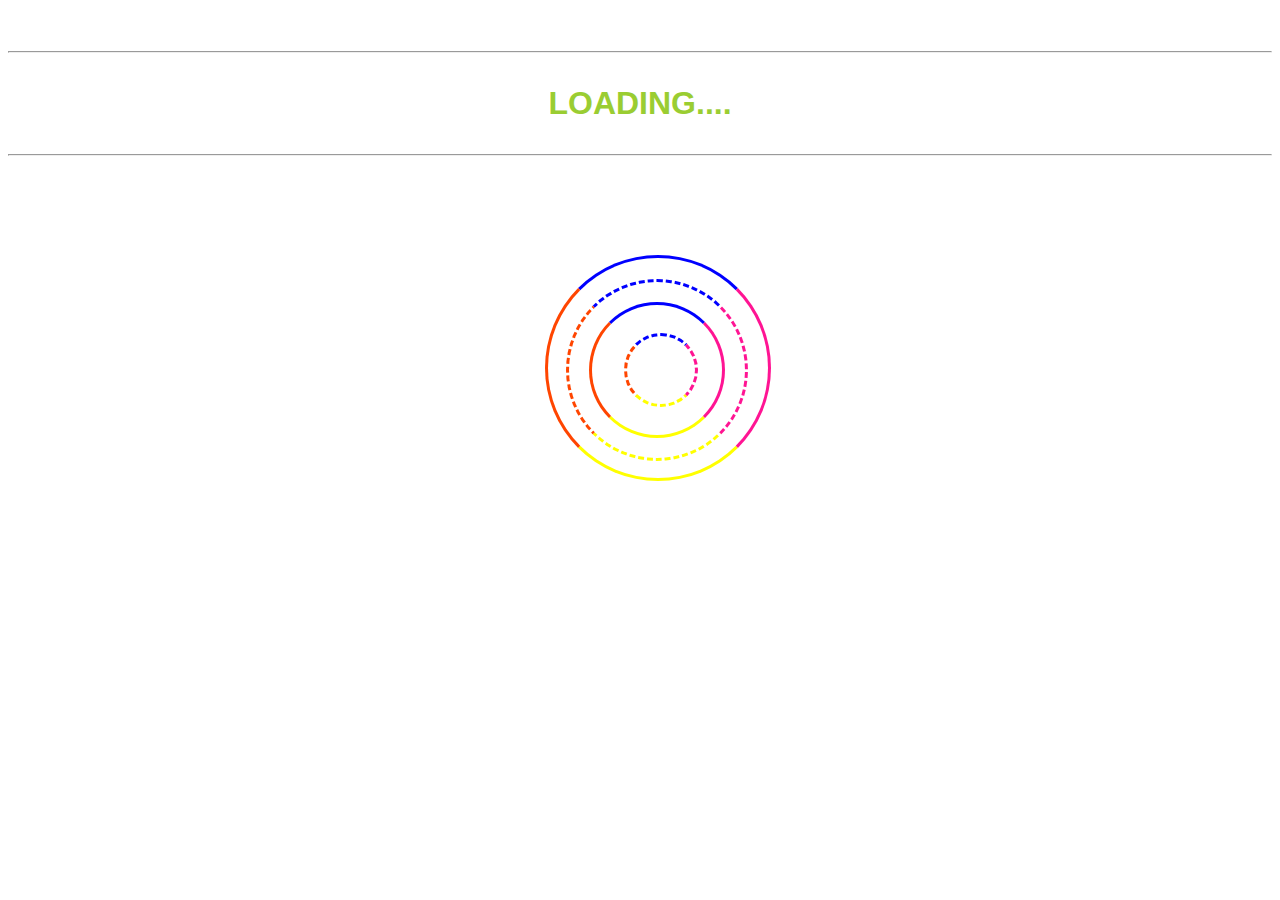
<file: ui/load.html>
<!doctype html>
<html>
    <head>
        <link href="/ui/style.css" rel="stylesheet" />
        <title> LOADING</title>
    </head>
    <body>
        <div class="center">
            <div class="space"></div>
            <div class="center text-big bold overlay">
                <hr>
               <p class="mint"> LOADING....</p>
                <hr>
            </div>
            <div class="loader">
            </div>
            <div class="loader2">
            </div>
            <div class="loader3">
            </div>
            <div class="loader4">
            </div>
        </div>
        <script>
            console.log("Web App Loading.......");
            console.log("Loader Running On Page");
            setTimeout(function(){
                window.location.href="/index";
            },6000);
        </script>
    </body>
</html>
</file>
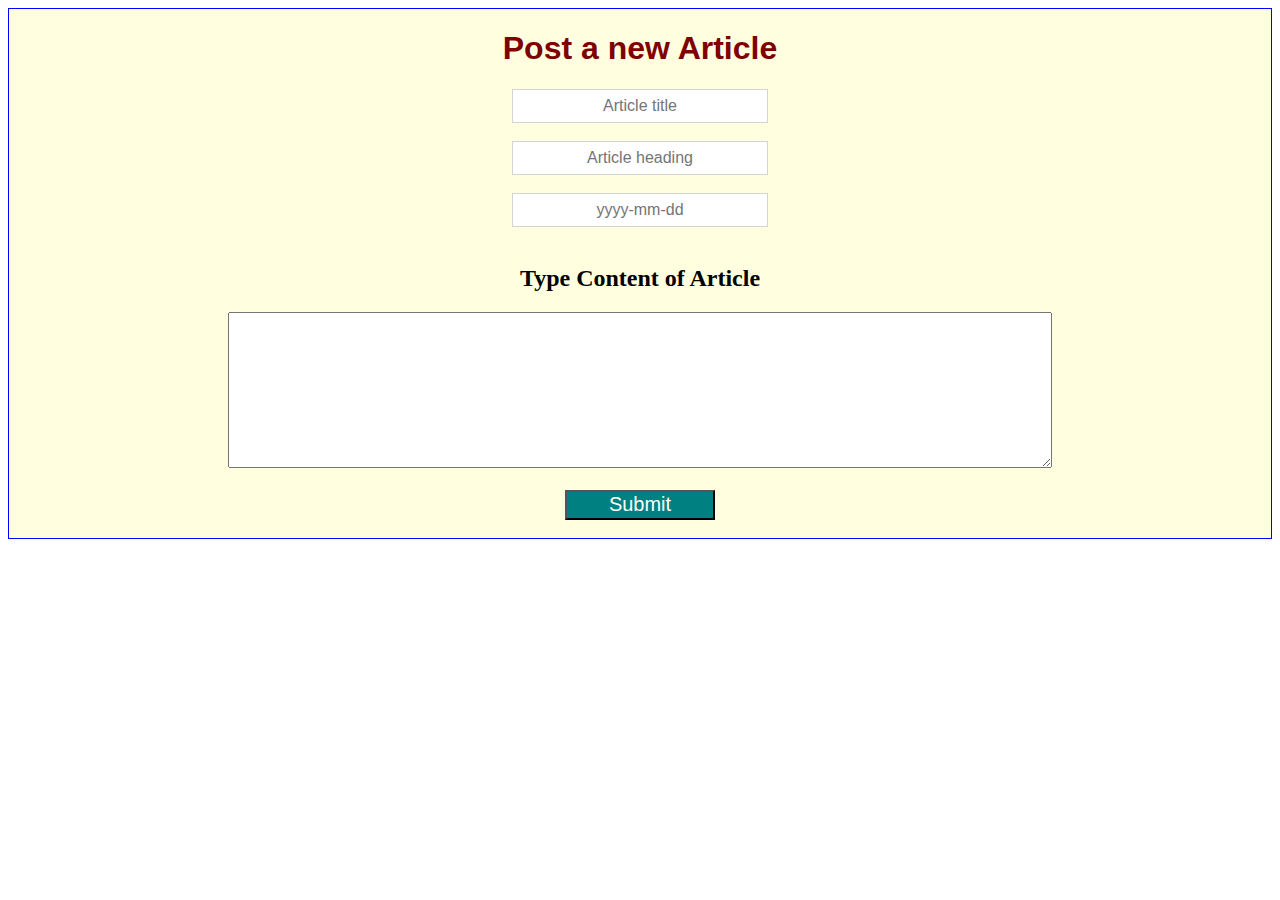
<file: ui/New-article.html>
<!DOCTYPE html>
<head>
<title> Post Article </title>

<style>

#outline {
width:100%
height:600px;
border:1px groove blue;
background-color:lightyellow;

}

.btn {
width:150px; 
height:30px;
background-color:teal;
color:white;
font-size:20px;
fant-family:helvetica;
}

.txt {

 width:250px;
  height:30px;
  border:1px solid lightgrey;
  font-size:16px;
  text-align:center;
}

h1{
font-family:sanserif,arial;
color:maroon;
}
</style>
</head>
<body>
<div id="outline">
<center><h1> Post a new Article</h1> 


<input type="text" id="title" class="txt" placeholder="Article title"><br><br>
<input type="text" id="heading" class="txt" placeholder="Article heading"><br><br>
<input type="text" id="date" class="txt" placeholder="yyyy-mm-dd"><br><br>
<h2> Type Content of Article </h2>
<textarea rows="10" cols="100" id="content" placeholder="Article Content" > </textarea><br><br>
<input type ="submit" id="article-submit" value="Submit" class="btn"><br><br>
</center>
</div>
<script type="text/javascript" src="/ui/main.js"></script>
</body>

</html>
</file>
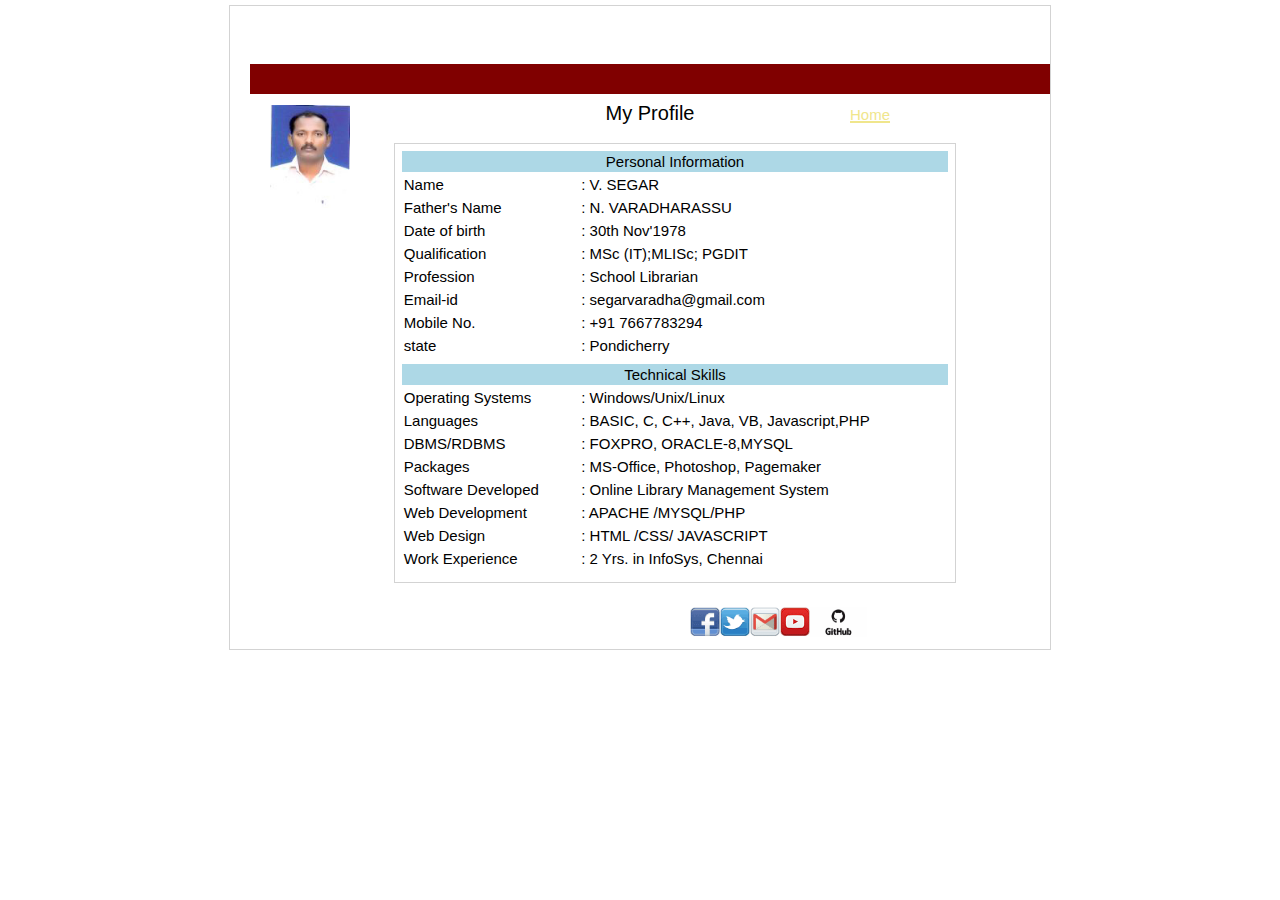
<file: ui/profile.html>
<!doctype html>
<html>
<head>
<title> My  Profile </title>
<link href="/ui/style.css" rel="stylesheet" />
<style>
.container {
width:800px;
margin:0 auto;
background-color:white;
border:1px solid lightgrey;
}
ul,li {
      
      float: left;
      display:inline-block;

      }

 .social{
	width:400px;height:40px;
	border:0px solid red;
	margin-top:-10px; margin-left:400px;
	}
     
</style>   
</head>

<body>
<div class="container">
<hr color="maroon" size="30">
<center><label style="font-size:20px;"> My Profile</label>
 </center>
<div style="margin-left:20px;margin-top:-20px;">            
<img src="/ui/sekar.jpg" class="image" width="80" title= "image" border="0"> 
</div>
<div style="margin-left:200px;margin-top:-110px;">                               
<a href="/" style="margin-left:400px;"><Label>Home </label></a>
</div>
<br/>
<div style="margin-left:50px;">
<table width="75%" border="0" align="center" bgcolor="white" 
style="border:1px solid lightgrey;padding:5px;">
<tr bgcolor="lightblue">
<td colspan="2" align="center"> Personal Information</td>
</tr>
<tr>
<td><label>Name </label></td>
<td>: V. SEGAR </td>
</tr> 
<tr>
<td>Father's Name </td>
<td>: N. VARADHARASSU</td>
</tr> 
<tr>
<td> Date of birth </td>
<td> : 30th Nov'1978 </td>
</tr>   
<tr>
<td>Qualification </td>
<td>: MSc (IT);MLISc; PGDIT </td>
</tr>   
<tr>
<td>Profession </td>
<td>: School Librarian</td>
</tr>   
<tr>
<td>Email-id </td>
<td>: segarvaradha@gmail.com </td>
</tr>   
 <tr>
<td>Mobile No. </td>
<td>: +91 7667783294 </td>
 </tr>   
<tr>
<td>state </td>
<td>: Pondicherry</td>
</tr>   
<tr>
<td></td>
<td></td>
</tr>         
<tr bgcolor="lightblue">
<td colspan="2" align="center"> Technical Skills</td>
</tr>
<tr>
<td><label>Operating Systems </label></td> 
<td>: Windows/Unix/Linux </td>
 </tr>
<tr>
<td><label>Languages </label></td>
<td>: BASIC, C, C++, Java, VB, Javascript,PHP </td>
</tr>
<tr>
<td><label>DBMS/RDBMS</label> </td>
<td>: FOXPRO, ORACLE-8,MYSQL </td>
</tr>
<tr>
<td><label>Packages </label> </td>
<td> : MS-Office, Photoshop, Pagemaker </td>
</tr>
<tr>
<td><label>Software Developed </label></td>
<td>: Online Library Management System</td>
</tr>    
<tr>
<td><label>Web Development</label></td>
<td> : APACHE /MYSQL/PHP </td>
</tr>
<tr>
<td><label>Web Design</label></td>
<td>: HTML /CSS/ JAVASCRIPT</td>
</tr>
<tr>
<td><label>Work Experience</label></td>
 <td> : 2 Yrs. in InfoSys, Chennai</td>
</tr>
<tr>
<td></td>
<td></td>
</tr>     
</table>
<br/>
</div>
<div class="social"> 
<ul> 
<li><a href="http://facebook.com/" target="_blank"><img src="/ui/facebook.png" height="30" title="facebook"></a></li> 
<li><a href="http://twitter.com/" target="_blank"><img src="/ui/twitter.png" height="30" title="twitter"></a></li> 
<li><a href="http://gmail.com/" target="_blank"><img src="/ui/gmail.png" height="30" title="Gmail"></a></li> 
<li><a href="http://yOUTUBE.com/" target="_blank"><img src="/ui/youtube.png" height="30" title="YouTube"></a></li> 
<li><a href="http://Github.com/" target="_blank"><img src="/ui/git.png" height="30" title="GitHub"></a></li> 
            
</ul> 
</div>
<br/>    
</div>
<script type="text/javascript" src="/ui/main.js"></script>
</body>

</html>
</file>
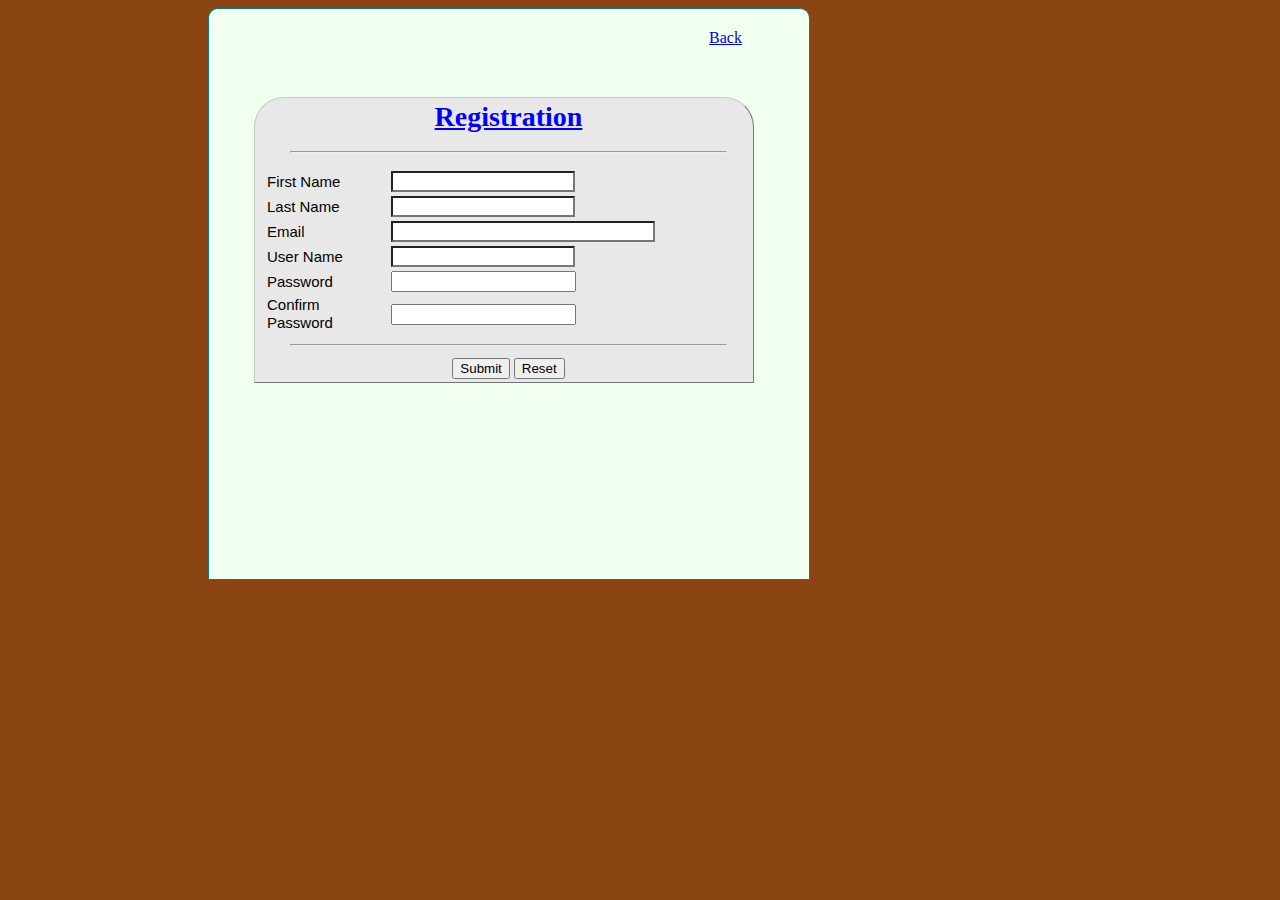
<file: ui/Register.html>
<!DOCTYPE html>
<head>
  <meta charset="utf-8">
<title> Registration Form </title>
<style type-="text/css">
.outline {
	width:600px;
	height:550px;
	border:1px solid teal;
	margin-left:200px;
	padding-top:20px;
	background-color:honeydew;
	border-radius:10px 10px 0 0;
}

font {
	font-size:15px;
	font-family: sans-serif, helvetica;
	
  	}
table {
	width:500px;
	border:1px outset #C1CDC1;
	margin-top:-10px;
	background:#E8E8E8 ;
	margin-left:45px; margin-top:50px;
	border-radius:30px 30px 0 0;
	padding:top:30px;
        }

tr,td {
        padding-left:10px;
     }
Input[type="text"]{
font-size:13px;
color:black;
background:white;
}

hr{
     width:90%;
     color:white;
   }

</style>
</head>

<body  bgcolor="#8B4513" >
<div class="outline">
<span style="margin-left:500px;"><a href="/">Back</a></span>

<table   align="center" border= "0"  >
<tr >
<td colspan="3" align="center"><label style="color:blue;font-size: 28px;"><u><b>Registration </b></u></label></td> </td>
</tr>

<tr >
<td colspan="3" align="center"><label style="color:maroon;font-size: 28px;"> <hr></label></td> </td>
</tr>
 <tr>
 <td  width="100" > <font size="5" color="black"> First Name </font> </td>
<td width="200"><input type="Text" size="20" maxlength="20" id="fname"> 
 </td>
<td width="50"> </td>
</tr>
<tr>
<td>
<font size="5" color="black"> Last Name </font> </td>
<td>
<input type="text" size="20" maxlength="20" id="lname"> 
</td>
<td> </td>
</tr>

<tr>
<td><font size="5" color="black"> Email </font> </td>  
<td ><input type="Text" size="30" maxlength="30" id="email" > 
</td>
<td> </td>
</tr>

<tr>
<td><font size="5" color="black"> User Name </font> </td>  
<td><input type="Text" size="20" maxlength="20" id="username" > 
</td>
<td> </td>
</tr>
<tr>
<td> <font size="5" color="black"> Password </td>
<td ><input type ="password" size="20" maxlength="20" id="password" >
</td>
<td> </td>
</tr>
<tr>
<td> <font size="5" color="black"> Confirm Password </td>
<td ><input type ="password" size="20" maxlength="20" id="cpassword" >
</td>
<td> </td>
</tr>
<tr >
<td colspan="3" align="center"><hr></td> 
</tr>
<tr>
<td  colspan="3" align="center" > <input type ="submit"  id ="Reg-submit" value="Submit">  
<input type ="reset"  id ="reg-reset" value="Reset">
</tr>
</table>
</div>
<script type="text/javascript" src="/ui/main.js"></script>
</body>
</html>
</file>
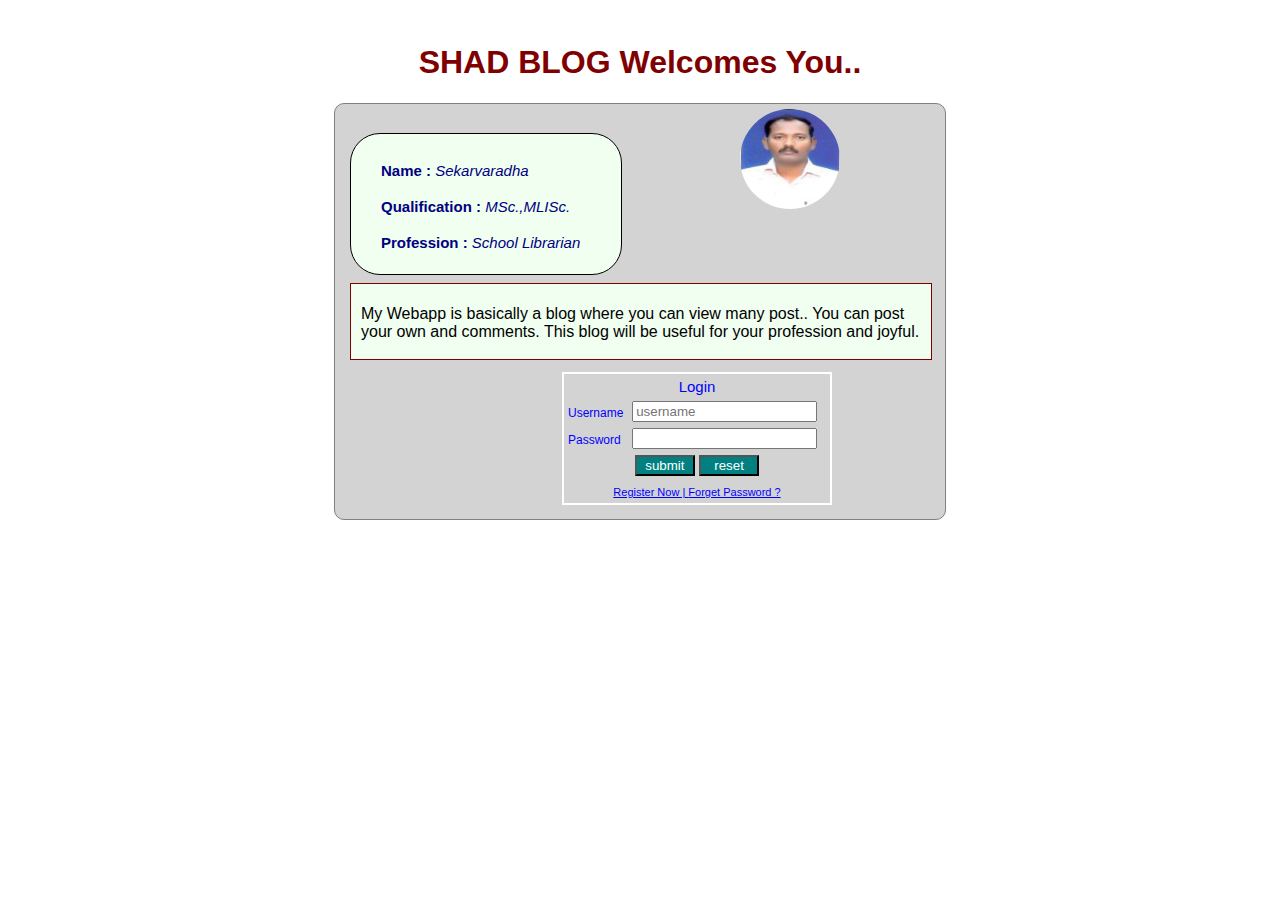
<file: ui/welcome.html>
<!DOCTYPE html>
<html>
<head>
<link href="/ui/style.css" rel="stylesheet" />
<style>
.top {
width:100%;
height:40px;
background:navy;
}
.author{
width:230px;
height:120px;
margin-top:-80px;
margin-left:10px;
border:1px solid black;
background:honeydew;
font-family:sans-serif,helvetica;
font-size:16px;
color:navy;
padding:10px;padding-left:30px;
border-radius:30px;
}

.blog{
width:95%;
height:70px;
margin-left:10px;
margin-top:-10px;
border:1px solid maroon;
background:honeydew;
padding-top:5px; padding-left:10px;

}

.container{
width:600px;
height:45f0px;
border:1px solid grey;
border-radius:10px;
padding:5px;
//background:white;
}


.login {
width:270px;
height:140px;
margin-left:220px;
margin-top:10px;
padding:2px;
font-size:11px;
//background:white;
color:blue;

}

#photo {
width:100px;
height:100px;
margin-left:400px;
border-radius:50px;
}

//body { background:url(ui/b2.jpg) repeat;}


a {
      text-decoration:underline;
      color:blue;
      font-size:11px;
  }

</style>  

 
 
</head>

<body>  
  
<div>
<center> <br>
<h1 style="color:maroon;"> SHAD BLOG Welcomes  You..</h1></center>
</div>

<div class="container">
<img src="/ui/sekar.jpg" id="photo"> 
<div class="author">
<br>
<label> <b> Name :</b> <i> Sekarvaradha</i></label> <br><br>
<label><b>Qualification :</b><i> MSc.,MLISc.</i><label><br><br>
<label><b>Profession :</b><i> School Librarian</i><label>
</div>
<br>

<div class="blog">
<p> My Webapp is basically a blog where you can view many post..
You can post your own and comments. This blog will be useful for
your profession and joyful.</p>
</div>


<div class="login">
<table width=100% cellpadding="2" cellspacing=2; border="0" align=center>
<tr> 
<td colspan=2 align=center> Login </td>
</tr>
<tr>
<td><label style="font-size:12px;"> Username</label></td>
<td><input type="text" id="username" value="" size=20 maxlength=20 placeholder="username"></td>
</tr>

<tr>
<td><label style="font-size:12px;"> Password</label></td>
<td><input type="password" id="password" value="" size=20 maxlength=20></td>
</tr>
<tr> 
<td colspan=2 align=center> 
<input type="submit" id="submit-login" value="submit" style="background-color:teal;color:white;width:60px;">
<input type="reset" id="reset-login" value="reset" style="background-color:teal;color:white;width:60px;"> 
 </td>
</tr>

<tr>
<td colspan=2 align=center> 
<a href="/register">Register Now   |  </a>
<a href="#">Forget Password ? </a>
</td>
</tr>
</table>

</div>

<div class="footer">

</div>

</div>
<script src="/ui/main.js"></script>
</body>
</html>
</file>
<file: ui/style.css>
body {
    font-family: helvetica;
    //background-color: white;
    margin-top: 5px; 
   }

.center {
    text-align: center;
}

.text-big {
    font-size:200%;
}

.bold {
    font-weight: bold;
}
.img-medium {
    height: 200px;
}
.container {
width:800px;
margin:0 auto;
padding-top:50px;
padding-left:20px;
background-color:lightgrey;
border:1px solid grey;
}

hr { color:maroon;}
label { font-family:Arial;font-size:15px;
}
table { border:2px double white;
}
td,th {padding:2px;font-family:sans-serif,helvetica;font-size:15px;}


 .profile-photo {
    
    height:140px;
    width:140px;
    border-radius:70px;
    
    }

a{
    color:khaki;
    font-family:sans-serif;
    font-size:20px;
}

a::hover{
    color:orangered;
    font-family:sans-serif;
    font-size:20px;
}



.orange{
    color:orange;
}

.mint{
    color:yellowgreen;
}

.space{
    padding-top:30px;

}

.address{
    font-family:monospace;
    line-height: 40px;
}

.loader {
    border-top: 3px solid blue;
    border-bottom: 3px solid yellow;
    border-right: 3px solid deeppink;
    border-left: 3px solid orangered;
    border-radius: 50%;
    width: 220px;
    height: 220px;
    text-align: center;
    margin-left: 537px;
    margin-top: 99px;
    animation: spin 6s linear infinite;
}

@keyframes spin{
    0%{
        transform: rotate(0deg);
    }
    100%{
        transform: rotate(360deg);
    }
}

.input-box{
    width: 250px;
    height: 25px; 
    border-radius: 5px;
    font-family:monospace;
    font-size:20px;
    color:yellow;
    border: 2px solid greenyellow;
}

.input-text{
    width: 530px;
    height: 250px; 
    border-radius: 5px;
    font-family:monospace;
    font-size:20px;
    color:yellow;
    border: 2px solid greenyellow;
}

.post-btn{
    width:180px;
    height:40px;
    border-radius: 5px;
    color:yellowgreen;
    font-family:monospace;
    font-size:20px;
    font-weight: bold;
    background-color: darkblue;
    cursor: pointer;
}

.form{
    margin-left:20px;
}

.username{
    font-size: 15px;
    font-weight: lighter;
    color:yellow;
    font-family: Georgia, 'Times New Roman', Times, serif;
}

.comment{
    font-size: 15px;
    font-family: monospace;
    color:hotpink;
}


.loader2 {
    border-top: 3px dashed blue;
    border-bottom: 3px dashed yellow;
    border-right: 3px dashed deeppink;
    border-left: 3px dashed orangered;
    border-radius: 50%;
    width: 176px;
    height: 176px;
    text-align: center;
    margin-left: 558px;
    margin-top: -202px;
    animation: spin 3s linear infinite;
}

.loader3 {
    border-top: 3px solid blue;
    border-bottom: 3px solid yellow;
    border-right: 3px solid deeppink;
    border-left: 3px solid orangered;
    border-radius: 50%;
    width: 130px;
    height: 130px;
    text-align: center;
    margin-left: 581px;
    margin-top: -159px;
    animation: spin 6s linear infinite; 
}

.loader4 {
    border-top: 3px dashed blue;
    border-bottom: 3px dashed yellow;
    border-right: 3px dashed deeppink;
    border-left: 3px dashed orangered;
    border-radius: 50%;
    width: 68px;
    height: 68px;
    text-align: center;
    margin-left: 616px;
    margin-top: -105px;
    animation: spin 1s linear infinite;
}
</file>
